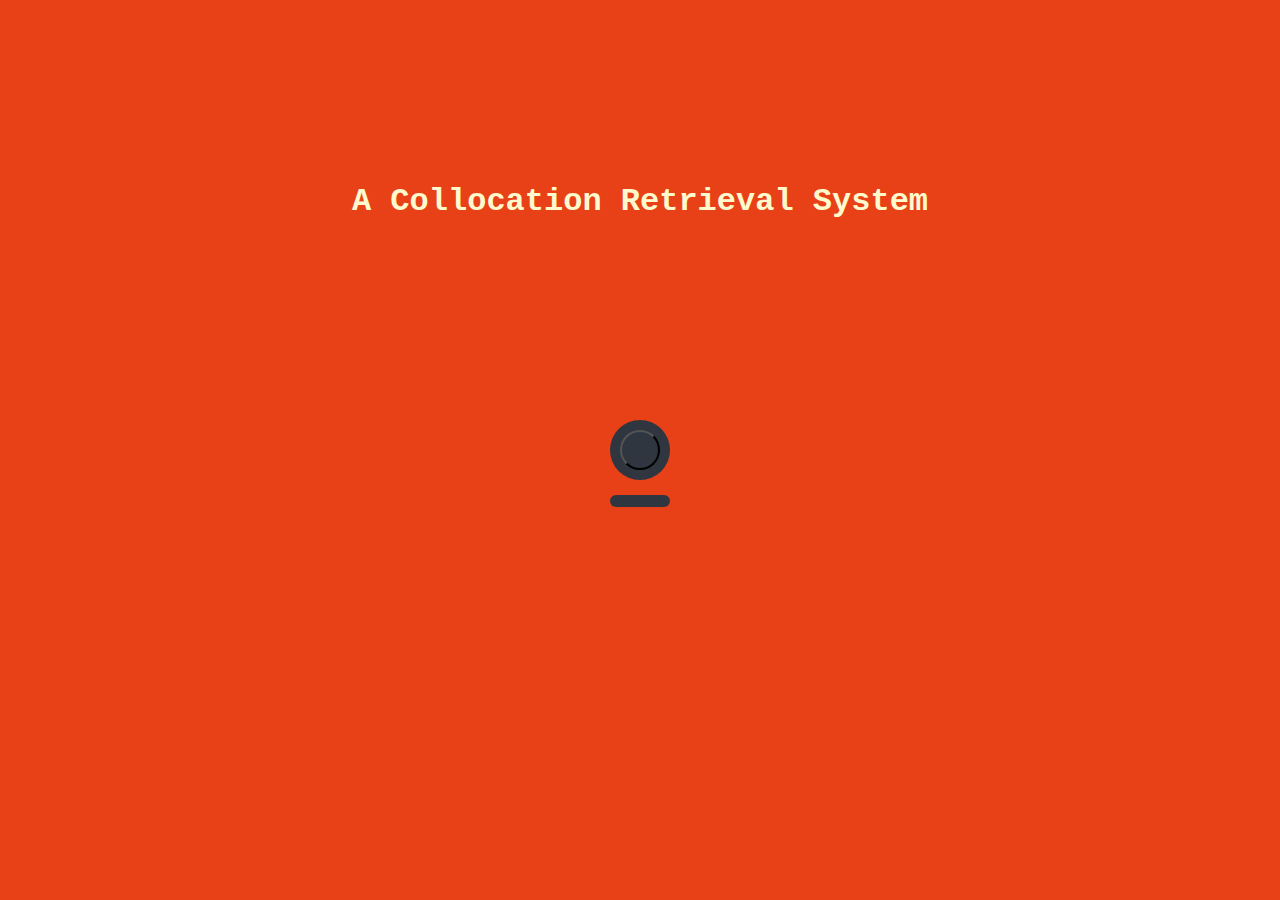
<file: src-flask/index.html>
<!DOCTYPE html>
<html>
	<head>
		<meta charset="UTF-8">
		<title>Collocation Retrieval</title>
		<link rel="stylesheet" href="style.css">
		<link rel="stylesheet" href="pretty-checkbox.css">
		<script type="text/javascript">
			function check_all(isChecked) {
				var chk_list = document.getElementsByTagName("input");
				for(var i = 0; i < chk_list.length; i++) {
					if (chk_list[i].type == "checkbox") {
						chk_list[i].checked = isChecked;
					}
				}
			}
			function check_single(isChecked) {
				var all = document.getElementsByName("cb_all");
				all = all[0];
				if (!isChecked) {
					all.checked = false;
				} else {
					var chk_list = document.getElementsByTagName("input");
					var all_checked = true;
					for (var i = 0; i < chk_list.length; i++) {
						if (chk_list[i].type == "checkbox" && chk_list[i].name != "cb_all") {
							if (!chk_list[i].checked) {
								all_checked = false;
								break;
							}
						}
					}
					if (all_checked) {
						all.checked = true;
					}
				}
			}
		</script>
	</head>
	<body>
		<a href="/"><h1>A Collocation Retrieval System</h1></a>
		<div class="left-container">
            <form method="GET">
				<div class="buscar-caja">
					<input type="text" name="query" class="buscar-txt" placeholder="Type to search" required/>
					<input class="buscar-btn" type="submit" value="">
				</div>
				<div class="dropdown">
					<div class="dropdown-content">
						<label>Part of Speech / 词性</label>
						<div class="pretty p-curve p-smooth p-thick" style="width: fit-content;">
							<input type="checkbox" checked name="cb_all" class="cb" onclick="check_all(this.checked)"/>
							<div class="state p-warning">
								<i class="icon mdi mdi-check"></i>
								<label>all</label>
							</div>
						</div>
						<br><br>
						<div class="pretty p-curve p-smooth p-thick">
							<input type="checkbox" checked name="cb_n" class="cb" onclick="check_single(this.checked)"/>
							<div class="state p-warning">
								<i class="icon mdi mdi-check"></i>
								<label>n/名词</label>
							</div>
						</div>
						<div class="pretty p-curve p-smooth p-thick">
							<input type="checkbox" checked name="cb_np" class="cb" onclick="check_single(this.checked)"/>
							<div class="state p-success">
								<i class="icon mdi mdi-check"></i>
								<label>np/人名</label>
							</div>
						</div>
						<div class="pretty p-curve p-smooth p-thick">
							<input type="checkbox" checked name="cb_ns" class="cb" onclick="check_single(this.checked)"/>
							<div class="state p-primary">
								<i class="icon mdi mdi-check"></i>
								<label>ns/地名</label>
							</div>
						</div>
						<div class="pretty p-curve p-smooth p-thick">
							<input type="checkbox" checked name="cb_ni" class="cb" onclick="check_single(this.checked)"/>
							<div class="state p-info">
								<i class="icon mdi mdi-check"></i>
								<label>ni/机构名</label>
							</div>
						</div>
						<div class="pretty p-curve p-smooth p-thick">
							<input type="checkbox" checked name="cb_nz" class="cb" onclick="check_single(this.checked)"/>
							<div class="state p-danger">
								<i class="icon mdi mdi-check"></i>
								<label>nz/其它专名</label>
							</div>
						</div>
						<div class="pretty p-curve p-smooth p-thick">
							<input type="checkbox" checked name="cb_m" class="cb" onclick="check_single(this.checked)"/>
							<div class="state p-warning">
								<i class="icon mdi mdi-check"></i>
								<label>m/数词</label>
							</div>
						</div>
						<div class="pretty p-curve p-smooth p-thick">
							<input type="checkbox" checked name="cb_q" class="cb" onclick="check_single(this.checked)"/>
							<div class="state p-success">
								<i class="icon mdi mdi-check"></i>
								<label>q/量词</label>
							</div>
						</div>
						<div class="pretty p-curve p-smooth p-thick">
							<input type="checkbox" checked name="cb_mq" class="cb" onclick="check_single(this.checked)"/>
							<div class="state p-primary">
								<i class="icon mdi mdi-check"></i>
								<label>mq/数量词</label>
							</div>
						</div>
						<div class="pretty p-curve p-smooth p-thick">
							<input type="checkbox" checked name="cb_t" class="cb" onclick="check_single(this.checked)"/>
							<div class="state p-info">
								<i class="icon mdi mdi-check"></i>
								<label>t/时间词</label>
							</div>
						</div>
						<div class="pretty p-curve p-smooth p-thick">
							<input type="checkbox" checked name="cb_f" class="cb" onclick="check_single(this.checked)"/>
							<div class="state p-danger">
								<i class="icon mdi mdi-check"></i>
								<label>f/方位词</label>
							</div>
						</div>
						<div class="pretty p-curve p-smooth p-thick">
							<input type="checkbox" checked name="cb_s" class="cb" onclick="check_single(this.checked)"/>
							<div class="state p-warning">
								<i class="icon mdi mdi-check"></i>
								<label>s/处所词</label>
							</div>
						</div>
						<div class="pretty p-curve p-smooth p-thick">
							<input type="checkbox" checked name="cb_v" class="cb" onclick="check_single(this.checked)"/>
							<div class="state p-success">
								<i class="icon mdi mdi-check"></i>
								<label>v/动词</label>
							</div>
						</div>
						<div class="pretty p-curve p-smooth p-thick">
							<input type="checkbox" checked name="cb_a" class="cb" onclick="check_single(this.checked)"/>
							<div class="state p-primary">
								<i class="icon mdi mdi-check"></i>
								<label>a/形容词</label>
							</div>
						</div>
						<div class="pretty p-curve p-smooth p-thick">
							<input type="checkbox" checked name="cb_d" class="cb" onclick="check_single(this.checked)"/>
							<div class="state p-info">
								<i class="icon mdi mdi-check"></i>
								<label>d/副词</label>
							</div>
						</div>
						<div class="pretty p-curve p-smooth p-thick">
							<input type="checkbox" checked name="cb_h" class="cb" onclick="check_single(this.checked)"/>
							<div class="state p-danger">
								<i class="icon mdi mdi-check"></i>
								<label>h/前接成分</label>
							</div>
						</div>
						<div class="pretty p-curve p-smooth p-thick">
							<input type="checkbox" checked name="cb_k" class="cb" onclick="check_single(this.checked)"/>
							<div class="state p-warning">
								<i class="icon mdi mdi-check"></i>
								<label>k/后接成分</label>
							</div>
						</div>
						<div class="pretty p-curve p-smooth p-thick">
							<input type="checkbox" checked name="cb_i" class="cb" onclick="check_single(this.checked)"/>
							<div class="state p-success">
								<i class="icon mdi mdi-check"></i>
								<label>i/习语</label>
							</div>
						</div>
						<div class="pretty p-curve p-smooth p-thick">
							<input type="checkbox" checked name="cb_j" class="cb" onclick="check_single(this.checked)"/>
							<div class="state p-primary">
								<i class="icon mdi mdi-check"></i>
								<label>j/简称</label>
							</div>
						</div>
						<div class="pretty p-curve p-smooth p-thick">
							<input type="checkbox" checked name="cb_r" class="cb" onclick="check_single(this.checked)"/>
							<div class="state p-info">
								<i class="icon mdi mdi-check"></i>
								<label>r/代词</label>
							</div>
						</div>
						<div class="pretty p-curve p-smooth p-thick">
							<input type="checkbox" checked name="cb_c" class="cb" onclick="check_single(this.checked)"/>
							<div class="state p-danger">
								<i class="icon mdi mdi-check"></i>
								<label>c/连词</label>
							</div>
						</div>
						<div class="pretty p-curve p-smooth p-thick">
							<input type="checkbox" checked name="cb_p" class="cb" onclick="check_single(this.checked)"/>
							<div class="state p-warning">
								<i class="icon mdi mdi-check"></i>
								<label>p/介词</label>
							</div>
						</div>
						<div class="pretty p-curve p-smooth p-thick">
							<input type="checkbox" checked name="cb_u" class="cb" onclick="check_single(this.checked)"/>
							<div class="state p-success">
								<i class="icon mdi mdi-check"></i>
								<label>u/助词</label>
							</div>
						</div>
						<div class="pretty p-curve p-smooth p-thick">
							<input type="checkbox" checked name="cb_y" class="cb" onclick="check_single(this.checked)"/>
							<div class="state p-primary">
								<i class="icon mdi mdi-check"></i>
								<label>y/语气助词</label>
							</div>
						</div>
						<div class="pretty p-curve p-smooth p-thick">
							<input type="checkbox" checked name="cb_e" class="cb" onclick="check_single(this.checked)"/>
							<div class="state p-info">
								<i class="icon mdi mdi-check"></i>
								<label>e/叹词</label>
							</div>
						</div>
						<div class="pretty p-curve p-smooth p-thick">
							<input type="checkbox" checked name="cb_o" class="cb" onclick="check_single(this.checked)"/>
							<div class="state p-danger">
								<i class="icon mdi mdi-check"></i>
								<label>o/拟声词</label>
							</div>
						</div>
						<div class="pretty p-curve p-smooth p-thick">
							<input type="checkbox" checked name="cb_g" class="cb" onclick="check_single(this.checked)"/>
							<div class="state p-warning">
								<i class="icon mdi mdi-check"></i>
								<label>g/语素</label>
							</div>
						</div>
						<div class="pretty p-curve p-smooth p-thick">
							<input type="checkbox" checked name="cb_w" class="cb" onclick="check_single(this.checked)"/>
							<div class="state p-success">
								<i class="icon mdi mdi-check"></i>
								<label>w/标点</label>
							</div>
						</div>
						<div class="pretty p-curve p-smooth p-thick">
							<input type="checkbox" checked name="cb_x" class="cb" onclick="check_single(this.checked)"/>
							<div class="state p-primary">
								<i class="icon mdi mdi-check"></i>
								<label>x/其它</label>
							</div>
						</div>
						<br><br>
						<label>Window Size / 上下文窗口大小</label>
						<input type="text" name="win" class="win-txt" placeholder="unlimit" value="5" oninput="value = value.replace(/[^0-9]/g,'')"/>
					</div>
				</div>
            </form>
		</div>
	</body>
</html>
</file>
<file: src-flask/style.css>
body {
    margin: 0;
    padding: 0;
    background: #e84118;
}

h1 {
    position: absolute;
    left: 50%;
    top: 20%;
    transform: translate(-50%, -50%);
    width: fit-content;
    text-align: center;
    color: lemonchiffon;
    text-decoration: none;
    font-family: 'Courier New', Courier, monospace;
}

.left-container {
    position: absolute;
    top: 50%;
    left: 50%;
    transform: translate(-50%, -50%);
}

.right-container {
    position: absolute;
    top: 59%;
    left: 75%;
    transform: translate(-50%, -50%);
    width: 50%;
    text-align: center;
}

.buscar-caja {
    background: #2f3640;
    height: 40px;
    border-radius: 40px;
    padding: 10px;
}

.buscar-btn {
    float: right;
    width: 40px;
    height: 40px;
    border-radius: 50%;
    background: #2f3640;
    display: flex;
    justify-content: center;
    align-items: center;
    transition: 0.4s;
    color: white;
    cursor: pointer;
    border-width: 2px;
}

.buscar-txt {
    border: none;
    background: none;
    outline: none;
    float: left;
    padding: 0;
    color: white;
    font-size: 16px;
    transition: 0.4s;
    line-height: 40px;
    width: 0px;
    font-weight: bold;
}

.buscar-caja:hover > .buscar-txt {
    width: 240px;
    padding: 0 6px;
}

.buscar-caja:hover > .buscar-btn {
    background: white;
    color: black;
}

.dropdown {
    background: #2f3640;
    position: absolute;
    left: 50%;
    transform: translate(-50%, 15px);
    height: 12px;
    width: 60px;
    border-radius: 40px;
    transition: 0.4s;
}

.dropdown-content {
    display: none;
    position: absolute;
    left: 50%;
    transform: translate(-50%, 12px);
    transition: 0.4s;
    max-width: 930px;
    width: max-content;
    text-align: center;
    color: white;
    font-family: 'Courier New', Courier, monospace;
    font-weight: bold;
    padding: 12px;
    border-radius: 15px;
    padding-bottom: 15px;
}

.dropdown:hover > .dropdown-content{
    display: block;
    background: #2f3640;
}

.win-txt {
    border: none;
    background: none;
    outline: none;
    padding: 0;
    color: white;
    font-size: 16px;
    width: 55px;
    height: 20px;
    font-weight: bold;
    text-align: right;
}

.win-txt:hover, :focus {
    border-bottom: 2px solid gray;
}

.result-table {
    display: inline-block;
    vertical-align: top;
    background: #2f3640;
    color: white;
    text-align: center;
    border-radius: 15px;
    padding: 12px;
    margin: 10px;
    position: relative;
}

/* 对多选控件限制宽度 */
.pretty {
    width: 105px;
}
</file>
<file: src-flask/pretty-checkbox.css>
/**
 * pretty-checkbox.css
 *
 * A pure CSS library to beautify checkbox and radio buttons
 *
 * Source: https://github.com/lokesh-coder/pretty-checkbox
 * Demo: https://lokesh-coder.github.io/pretty-checkbox
 *
 * Copyright (c) 2017 Lokesh rajendran
 */

.pretty *{box-sizing:border-box}.pretty input:not([type=checkbox]):not([type=radio]){display:none}.pretty{position:relative;display:inline-block;margin-right:1em;white-space:nowrap;line-height:1}.pretty input{position:absolute;left:0;top:0;min-width:1em;width:100%;height:100%;z-index:2;opacity:0;margin:0;padding:0;cursor:pointer}.pretty .state label{position:initial;display:inline-block;font-weight:400;margin:0;text-indent:1.5em;min-width:calc(1em + 2px)}.pretty .state label:after,.pretty .state label:before{content:'';width:calc(1em + 2px);height:calc(1em + 2px);display:block;box-sizing:border-box;border-radius:0;border:1px solid transparent;z-index:0;position:absolute;left:0;top:calc((0% - (100% - 1em)) - 8%);background-color:transparent}.pretty .state label:before{border-color:#bdc3c7}.pretty .state.p-is-hover,.pretty .state.p-is-indeterminate{display:none}@-webkit-keyframes zoom{0%{opacity:0;-webkit-transform:scale(0);transform:scale(0)}}@keyframes zoom{0%{opacity:0;-webkit-transform:scale(0);transform:scale(0)}}@-webkit-keyframes tada{0%{-webkit-animation-timing-function:ease-in;animation-timing-function:ease-in;opacity:0;-webkit-transform:scale(7);transform:scale(7)}38%{-webkit-animation-timing-function:ease-out;animation-timing-function:ease-out;opacity:1;-webkit-transform:scale(1);transform:scale(1)}55%{-webkit-animation-timing-function:ease-in;animation-timing-function:ease-in;-webkit-transform:scale(1.5);transform:scale(1.5)}72%{-webkit-animation-timing-function:ease-out;animation-timing-function:ease-out;-webkit-transform:scale(1);transform:scale(1)}81%{-webkit-animation-timing-function:ease-in;animation-timing-function:ease-in;-webkit-transform:scale(1.24);transform:scale(1.24)}89%{-webkit-animation-timing-function:ease-out;animation-timing-function:ease-out;-webkit-transform:scale(1);transform:scale(1)}95%{-webkit-animation-timing-function:ease-in;animation-timing-function:ease-in;-webkit-transform:scale(1.04);transform:scale(1.04)}100%{-webkit-animation-timing-function:ease-out;animation-timing-function:ease-out;-webkit-transform:scale(1);transform:scale(1)}}@keyframes tada{0%{-webkit-animation-timing-function:ease-in;animation-timing-function:ease-in;opacity:0;-webkit-transform:scale(7);transform:scale(7)}38%{-webkit-animation-timing-function:ease-out;animation-timing-function:ease-out;opacity:1;-webkit-transform:scale(1);transform:scale(1)}55%{-webkit-animation-timing-function:ease-in;animation-timing-function:ease-in;-webkit-transform:scale(1.5);transform:scale(1.5)}72%{-webkit-animation-timing-function:ease-out;animation-timing-function:ease-out;-webkit-transform:scale(1);transform:scale(1)}81%{-webkit-animation-timing-function:ease-in;animation-timing-function:ease-in;-webkit-transform:scale(1.24);transform:scale(1.24)}89%{-webkit-animation-timing-function:ease-out;animation-timing-function:ease-out;-webkit-transform:scale(1);transform:scale(1)}95%{-webkit-animation-timing-function:ease-in;animation-timing-function:ease-in;-webkit-transform:scale(1.04);transform:scale(1.04)}100%{-webkit-animation-timing-function:ease-out;animation-timing-function:ease-out;-webkit-transform:scale(1);transform:scale(1)}}@-webkit-keyframes jelly{0%{-webkit-transform:scale3d(1,1,1);transform:scale3d(1,1,1)}30%{-webkit-transform:scale3d(.75,1.25,1);transform:scale3d(.75,1.25,1)}40%{-webkit-transform:scale3d(1.25,.75,1);transform:scale3d(1.25,.75,1)}50%{-webkit-transform:scale3d(.85,1.15,1);transform:scale3d(.85,1.15,1)}65%{-webkit-transform:scale3d(1.05,.95,1);transform:scale3d(1.05,.95,1)}75%{-webkit-transform:scale3d(.95,1.05,1);transform:scale3d(.95,1.05,1)}100%{-webkit-transform:scale3d(1,1,1);transform:scale3d(1,1,1)}}@keyframes jelly{0%{-webkit-transform:scale3d(1,1,1);transform:scale3d(1,1,1)}30%{-webkit-transform:scale3d(.75,1.25,1);transform:scale3d(.75,1.25,1)}40%{-webkit-transform:scale3d(1.25,.75,1);transform:scale3d(1.25,.75,1)}50%{-webkit-transform:scale3d(.85,1.15,1);transform:scale3d(.85,1.15,1)}65%{-webkit-transform:scale3d(1.05,.95,1);transform:scale3d(1.05,.95,1)}75%{-webkit-transform:scale3d(.95,1.05,1);transform:scale3d(.95,1.05,1)}100%{-webkit-transform:scale3d(1,1,1);transform:scale3d(1,1,1)}}@-webkit-keyframes rotate{0%{opacity:0;-webkit-transform:translateZ(-200px) rotate(-45deg);transform:translateZ(-200px) rotate(-45deg)}100%{opacity:1;-webkit-transform:translateZ(0) rotate(0);transform:translateZ(0) rotate(0)}}@keyframes rotate{0%{opacity:0;-webkit-transform:translateZ(-200px) rotate(-45deg);transform:translateZ(-200px) rotate(-45deg)}100%{opacity:1;-webkit-transform:translateZ(0) rotate(0);transform:translateZ(0) rotate(0)}}@-webkit-keyframes pulse{0%{box-shadow:0 0 0 0 #bdc3c7}100%{box-shadow:0 0 0 1.5em rgba(189,195,199,0)}}@keyframes pulse{0%{box-shadow:0 0 0 0 #bdc3c7}100%{box-shadow:0 0 0 1.5em rgba(189,195,199,0)}}.pretty.p-default.p-fill .state label:after{-webkit-transform:scale(1);-ms-transform:scale(1);transform:scale(1)}.pretty.p-default .state label:after{-webkit-transform:scale(.6);-ms-transform:scale(.6);transform:scale(.6)}.pretty.p-default input:checked~.state label:after{background-color:#bdc3c7!important}.pretty.p-default.p-thick .state label:after,.pretty.p-default.p-thick .state label:before{border-width:calc(1em / 7)}.pretty.p-default.p-thick .state label:after{-webkit-transform:scale(.4)!important;-ms-transform:scale(.4)!important;transform:scale(.4)!important}.pretty.p-icon .state .icon{position:absolute;font-size:1em;width:calc(1em + 2px);height:calc(1em + 2px);left:0;z-index:1;text-align:center;line-height:normal;top:calc((0% - (100% - 1em)) - 8%);border:1px solid transparent;opacity:0}.pretty.p-icon .state .icon:before{margin:0;width:100%;height:100%;text-align:center;display:-webkit-box;display:-ms-flexbox;display:flex;-webkit-box-flex:1;-ms-flex:1;flex:1;-webkit-box-pack:center;-ms-flex-pack:center;justify-content:center;-webkit-box-align:center;-ms-flex-align:center;align-items:center;line-height:1}.pretty.p-icon input:checked~.state .icon{opacity:1}.pretty.p-icon input:checked~.state label:before{border-color:#5a656b}.pretty.p-svg .state .svg{position:absolute;font-size:1em;width:calc(1em + 2px);height:calc(1em + 2px);left:0;z-index:1;text-align:center;line-height:normal;top:calc((0% - (100% - 1em)) - 8%);border:1px solid transparent;opacity:0}.pretty.p-svg .state svg{margin:0;width:100%;height:100%;text-align:center;display:-webkit-box;display:-ms-flexbox;display:flex;-webkit-box-flex:1;-ms-flex:1;flex:1;-webkit-box-pack:center;-ms-flex-pack:center;justify-content:center;-webkit-box-align:center;-ms-flex-align:center;align-items:center;line-height:1}.pretty.p-svg input:checked~.state .svg{opacity:1}.pretty.p-image .state img{opacity:0;position:absolute;width:calc(1em + 2px);height:calc(1em + 2px);top:0;top:calc((0% - (100% - 1em)) - 8%);left:0;z-index:0;text-align:center;line-height:normal;-webkit-transform:scale(.8);-ms-transform:scale(.8);transform:scale(.8)}.pretty.p-image input:checked~.state img{opacity:1}.pretty.p-switch input{min-width:2em}.pretty.p-switch .state{position:relative}.pretty.p-switch .state:before{content:'';border:1px solid #bdc3c7;border-radius:60px;width:2em;box-sizing:unset;height:calc(1em + 2px);position:absolute;top:0;top:calc((0% - (100% - 1em)) - 16%);z-index:0;transition:all .5s ease}.pretty.p-switch .state label{text-indent:2.5em}.pretty.p-switch .state label:after,.pretty.p-switch .state label:before{transition:all .5s ease;border-radius:100%;left:0;border-color:transparent;-webkit-transform:scale(.8);-ms-transform:scale(.8);transform:scale(.8)}.pretty.p-switch .state label:after{background-color:#bdc3c7!important}.pretty.p-switch input:checked~.state:before{border-color:#5a656b}.pretty.p-switch input:checked~.state label:before{opacity:0}.pretty.p-switch input:checked~.state label:after{background-color:#5a656b!important;left:1em}.pretty.p-switch.p-fill input:checked~.state:before{border-color:#5a656b;background-color:#5a656b!important}.pretty.p-switch.p-fill input:checked~.state label:before{opacity:0}.pretty.p-switch.p-fill input:checked~.state label:after{background-color:#fff!important;left:1em}.pretty.p-switch.p-slim .state:before{height:.1em;background:#bdc3c7!important;top:calc(50% - .1em)}.pretty.p-switch.p-slim input:checked~.state:before{border-color:#5a656b;background-color:#5a656b!important}.pretty.p-has-hover input:hover~.state:not(.p-is-hover){display:none}.pretty.p-has-hover input:hover~.state.p-is-hover{display:block}.pretty.p-has-hover input:hover~.state.p-is-hover .icon{display:block}.pretty.p-has-focus input:focus~.state label:before{box-shadow:0 0 3px 0 #bdc3c7}.pretty.p-has-indeterminate input[type=checkbox]:indeterminate~.state:not(.p-is-indeterminate){display:none}.pretty.p-has-indeterminate input[type=checkbox]:indeterminate~.state.p-is-indeterminate{display:block}.pretty.p-has-indeterminate input[type=checkbox]:indeterminate~.state.p-is-indeterminate .icon{display:block;opacity:1}.pretty.p-toggle .state.p-on{opacity:0;display:none}.pretty.p-toggle .state .icon,.pretty.p-toggle .state .svg,.pretty.p-toggle .state img,.pretty.p-toggle .state.p-off{opacity:1;display:inherit}.pretty.p-toggle .state.p-off .icon{color:#bdc3c7}.pretty.p-toggle input:checked~.state.p-on{opacity:1;display:inherit}.pretty.p-toggle input:checked~.state.p-off{opacity:0;display:none}.pretty.p-plain input:checked~.state label:before,.pretty.p-plain.p-toggle .state label:before{content:none}.pretty.p-plain.p-plain .icon{-webkit-transform:scale(1.1);-ms-transform:scale(1.1);transform:scale(1.1)}.pretty.p-round .state label:after,.pretty.p-round .state label:before{border-radius:100%}.pretty.p-round.p-icon .state .icon{border-radius:100%;overflow:hidden}.pretty.p-round.p-icon .state .icon:before{-webkit-transform:scale(.8);-ms-transform:scale(.8);transform:scale(.8)}.pretty.p-curve .state label:after,.pretty.p-curve .state label:before{border-radius:20%}.pretty.p-smooth .icon,.pretty.p-smooth .svg,.pretty.p-smooth label:after,.pretty.p-smooth label:before{transition:all .5s ease}.pretty.p-smooth input:checked+.state label:after{transition:all .3s ease}.pretty.p-smooth input:checked+.state .icon,.pretty.p-smooth input:checked+.state .svg,.pretty.p-smooth input:checked+.state img{-webkit-animation:zoom .2s ease;animation:zoom .2s ease}.pretty.p-smooth.p-default input:checked+.state label:after{-webkit-animation:zoom .2s ease;animation:zoom .2s ease}.pretty.p-smooth.p-plain input:checked+.state label:before{content:'';-webkit-transform:scale(0);-ms-transform:scale(0);transform:scale(0);transition:all .5s ease}.pretty.p-tada:not(.p-default) input:checked+.state .icon,.pretty.p-tada:not(.p-default) input:checked+.state .svg,.pretty.p-tada:not(.p-default) input:checked+.state img,.pretty.p-tada:not(.p-default) input:checked+.state label:after,.pretty.p-tada:not(.p-default) input:checked+.state label:before{-webkit-animation:tada .7s cubic-bezier(.25,.46,.45,.94) 1 alternate;animation:tada .7s cubic-bezier(.25,.46,.45,.94) 1 alternate;opacity:1}.pretty.p-jelly:not(.p-default) input:checked+.state .icon,.pretty.p-jelly:not(.p-default) input:checked+.state .svg,.pretty.p-jelly:not(.p-default) input:checked+.state img,.pretty.p-jelly:not(.p-default) input:checked+.state label:after,.pretty.p-jelly:not(.p-default) input:checked+.state label:before{-webkit-animation:jelly .7s cubic-bezier(.25,.46,.45,.94);animation:jelly .7s cubic-bezier(.25,.46,.45,.94);opacity:1}.pretty.p-jelly:not(.p-default) input:checked+.state label:before{border-color:transparent}.pretty.p-rotate:not(.p-default) input:checked~.state .icon,.pretty.p-rotate:not(.p-default) input:checked~.state .svg,.pretty.p-rotate:not(.p-default) input:checked~.state img,.pretty.p-rotate:not(.p-default) input:checked~.state label:after,.pretty.p-rotate:not(.p-default) input:checked~.state label:before{-webkit-animation:rotate .7s cubic-bezier(.25,.46,.45,.94);animation:rotate .7s cubic-bezier(.25,.46,.45,.94);opacity:1}.pretty.p-rotate:not(.p-default) input:checked~.state label:before{border-color:transparent}.pretty.p-pulse:not(.p-switch) input:checked~.state label:before{-webkit-animation:pulse 1s;animation:pulse 1s}.pretty input[disabled]{cursor:not-allowed;display:none}.pretty input[disabled]~*{opacity:.5}.pretty.p-locked input{display:none;cursor:not-allowed}.pretty input:checked~.state.p-primary label:after,.pretty.p-toggle .state.p-primary label:after{background-color:#428bca!important}.pretty input:checked~.state.p-primary .icon,.pretty input:checked~.state.p-primary .svg,.pretty.p-toggle .state.p-primary .icon,.pretty.p-toggle .state.p-primary .svg{color:#fff;stroke:#fff}.pretty input:checked~.state.p-primary-o label:before,.pretty.p-toggle .state.p-primary-o label:before{border-color:#428bca}.pretty input:checked~.state.p-primary-o label:after,.pretty.p-toggle .state.p-primary-o label:after{background-color:transparent}.pretty input:checked~.state.p-primary-o .icon,.pretty input:checked~.state.p-primary-o .svg,.pretty input:checked~.state.p-primary-o svg,.pretty.p-toggle .state.p-primary-o .icon,.pretty.p-toggle .state.p-primary-o .svg,.pretty.p-toggle .state.p-primary-o svg{color:#428bca;stroke:#428bca}.pretty.p-default:not(.p-fill) input:checked~.state.p-primary-o label:after{background-color:#428bca!important}.pretty.p-switch input:checked~.state.p-primary:before{border-color:#428bca}.pretty.p-switch.p-fill input:checked~.state.p-primary:before{background-color:#428bca!important}.pretty.p-switch.p-slim input:checked~.state.p-primary:before{border-color:#245682;background-color:#245682!important}.pretty input:checked~.state.p-info label:after,.pretty.p-toggle .state.p-info label:after{background-color:#5bc0de!important}.pretty input:checked~.state.p-info .icon,.pretty input:checked~.state.p-info .svg,.pretty.p-toggle .state.p-info .icon,.pretty.p-toggle .state.p-info .svg{color:#fff;stroke:#fff}.pretty input:checked~.state.p-info-o label:before,.pretty.p-toggle .state.p-info-o label:before{border-color:#5bc0de}.pretty input:checked~.state.p-info-o label:after,.pretty.p-toggle .state.p-info-o label:after{background-color:transparent}.pretty input:checked~.state.p-info-o .icon,.pretty input:checked~.state.p-info-o .svg,.pretty input:checked~.state.p-info-o svg,.pretty.p-toggle .state.p-info-o .icon,.pretty.p-toggle .state.p-info-o .svg,.pretty.p-toggle .state.p-info-o svg{color:#5bc0de;stroke:#5bc0de}.pretty.p-default:not(.p-fill) input:checked~.state.p-info-o label:after{background-color:#5bc0de!important}.pretty.p-switch input:checked~.state.p-info:before{border-color:#5bc0de}.pretty.p-switch.p-fill input:checked~.state.p-info:before{background-color:#5bc0de!important}.pretty.p-switch.p-slim input:checked~.state.p-info:before{border-color:#2390b0;background-color:#2390b0!important}.pretty input:checked~.state.p-success label:after,.pretty.p-toggle .state.p-success label:after{background-color:#5cb85c!important}.pretty input:checked~.state.p-success .icon,.pretty input:checked~.state.p-success .svg,.pretty.p-toggle .state.p-success .icon,.pretty.p-toggle .state.p-success .svg{color:#fff;stroke:#fff}.pretty input:checked~.state.p-success-o label:before,.pretty.p-toggle .state.p-success-o label:before{border-color:#5cb85c}.pretty input:checked~.state.p-success-o label:after,.pretty.p-toggle .state.p-success-o label:after{background-color:transparent}.pretty input:checked~.state.p-success-o .icon,.pretty input:checked~.state.p-success-o .svg,.pretty input:checked~.state.p-success-o svg,.pretty.p-toggle .state.p-success-o .icon,.pretty.p-toggle .state.p-success-o .svg,.pretty.p-toggle .state.p-success-o svg{color:#5cb85c;stroke:#5cb85c}.pretty.p-default:not(.p-fill) input:checked~.state.p-success-o label:after{background-color:#5cb85c!important}.pretty.p-switch input:checked~.state.p-success:before{border-color:#5cb85c}.pretty.p-switch.p-fill input:checked~.state.p-success:before{background-color:#5cb85c!important}.pretty.p-switch.p-slim input:checked~.state.p-success:before{border-color:#357935;background-color:#357935!important}.pretty input:checked~.state.p-warning label:after,.pretty.p-toggle .state.p-warning label:after{background-color:#f0ad4e!important}.pretty input:checked~.state.p-warning .icon,.pretty input:checked~.state.p-warning .svg,.pretty.p-toggle .state.p-warning .icon,.pretty.p-toggle .state.p-warning .svg{color:#fff;stroke:#fff}.pretty input:checked~.state.p-warning-o label:before,.pretty.p-toggle .state.p-warning-o label:before{border-color:#f0ad4e}.pretty input:checked~.state.p-warning-o label:after,.pretty.p-toggle .state.p-warning-o label:after{background-color:transparent}.pretty input:checked~.state.p-warning-o .icon,.pretty input:checked~.state.p-warning-o .svg,.pretty input:checked~.state.p-warning-o svg,.pretty.p-toggle .state.p-warning-o .icon,.pretty.p-toggle .state.p-warning-o .svg,.pretty.p-toggle .state.p-warning-o svg{color:#f0ad4e;stroke:#f0ad4e}.pretty.p-default:not(.p-fill) input:checked~.state.p-warning-o label:after{background-color:#f0ad4e!important}.pretty.p-switch input:checked~.state.p-warning:before{border-color:#f0ad4e}.pretty.p-switch.p-fill input:checked~.state.p-warning:before{background-color:#f0ad4e!important}.pretty.p-switch.p-slim input:checked~.state.p-warning:before{border-color:#c77c11;background-color:#c77c11!important}.pretty input:checked~.state.p-danger label:after,.pretty.p-toggle .state.p-danger label:after{background-color:#d9534f!important}.pretty input:checked~.state.p-danger .icon,.pretty input:checked~.state.p-danger .svg,.pretty.p-toggle .state.p-danger .icon,.pretty.p-toggle .state.p-danger .svg{color:#fff;stroke:#fff}.pretty input:checked~.state.p-danger-o label:before,.pretty.p-toggle .state.p-danger-o label:before{border-color:#d9534f}.pretty input:checked~.state.p-danger-o label:after,.pretty.p-toggle .state.p-danger-o label:after{background-color:transparent}.pretty input:checked~.state.p-danger-o .icon,.pretty input:checked~.state.p-danger-o .svg,.pretty input:checked~.state.p-danger-o svg,.pretty.p-toggle .state.p-danger-o .icon,.pretty.p-toggle .state.p-danger-o .svg,.pretty.p-toggle .state.p-danger-o svg{color:#d9534f;stroke:#d9534f}.pretty.p-default:not(.p-fill) input:checked~.state.p-danger-o label:after{background-color:#d9534f!important}.pretty.p-switch input:checked~.state.p-danger:before{border-color:#d9534f}.pretty.p-switch.p-fill input:checked~.state.p-danger:before{background-color:#d9534f!important}.pretty.p-switch.p-slim input:checked~.state.p-danger:before{border-color:#a02622;background-color:#a02622!important}.pretty.p-bigger .icon,.pretty.p-bigger .img,.pretty.p-bigger .svg,.pretty.p-bigger label:after,.pretty.p-bigger label:before{font-size:1.2em!important;top:calc((0% - (100% - 1em)) - 35%)!important}.pretty.p-bigger label{text-indent:1.7em}@media print{.pretty .state .icon,.pretty .state label:after,.pretty .state label:before,.pretty .state:before{color-adjust:exact;-webkit-print-color-adjust:exact;print-color-adjust:exact}}
</file>
